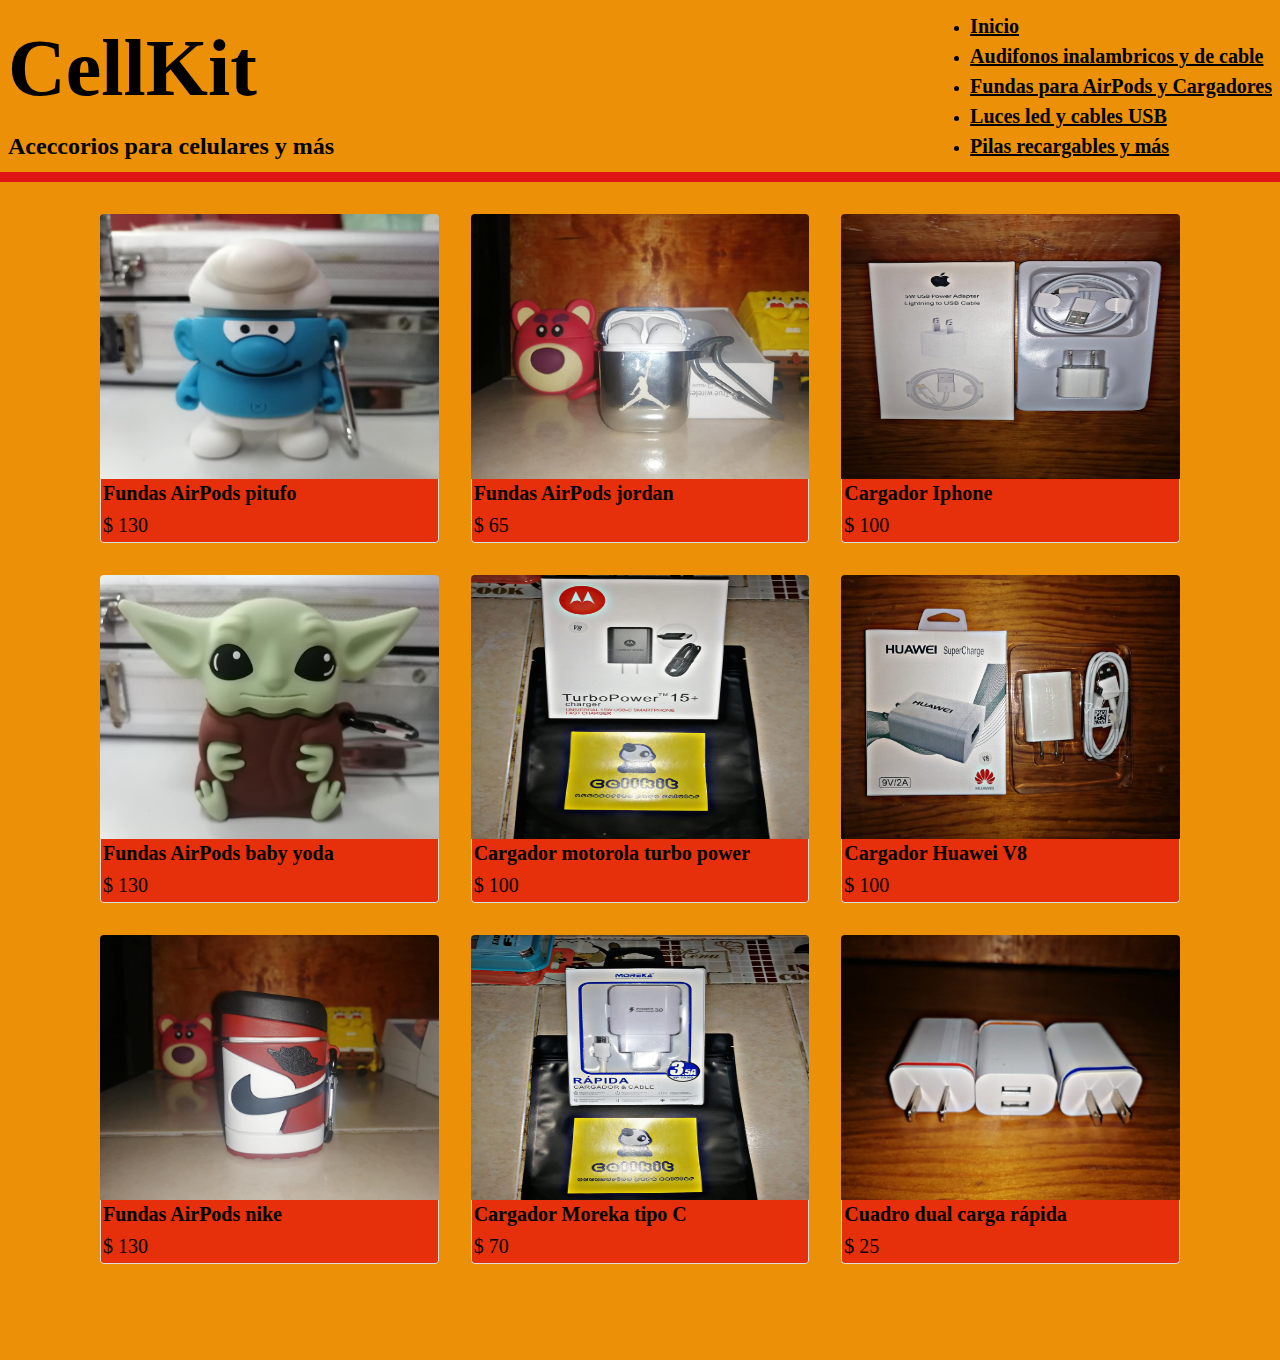
<file: fundas para AirPods y cargadores.html>
<!DOCTYPE html>
<html lang="en">
<head>
    <meta charset="UTF-8">
    <meta http-equiv="X-UA-Compatible" content="IE=edge">
    <meta name="viewport" content="width=device-width, initial-scale=1.0">
    <title>Fundas y cargadores.</title>
    <link rel="stylesheet" href="Fundas AirPods y cargadores.css">
</head>
<body>
    <header class="header">
    <div class="header-content">
        <div class="header-logo">
            <h1 class="logo">CellKit</h1>
            <h2> Aceccorios para celulares y más</h2>
        </div>
        <div id="navabar">
            <ul>
                <li><a href="index.html">Inicio</a></li>
            <li><a href="audifonos inalambricos.html">Audifonos inalambricos y de cable</a></li>
            <li><a href="fundas para AirPods y cargadores.html">Fundas para AirPods y Cargadores</a></li>
            <li><a href="luces led y cables usb.html">Luces led y cables USB</a></li>
            <li><a href="pilas recargables y más.html">Pilas recargables y más </a></li>
            
                
           
            </ul> 

        </div>
       
    </div>
</header> 
<main>
    <div class="responsive-container">
        <div class="grid">
            <div class="grid-column">
                                <a class="product" href="#">
                    <div class="product-image">
                        <img src="funda pitufo.jpg"/>
                    </div>
                    <div class="product-content">
                        <div class="product-info">
                            <h2 class="product-title">Fundas AirPods pitufo  </h2> 
                            <p class="product-price">$ 130</p>
                        </div>
                       
                    </div>
                </a>

                <a class="product" href="#">
                    <div class="product-image">
                        <img src="funda yoda.jpg" />
                    </div>
                    <div class="product-content">
                        <div class="product-info">
                            <h2 class="product-title">Fundas AirPods baby yoda </h2>
                            <p class="product-price">$ 130</p>
                        </div>
                       
                    </div>
                </a>
                <a class="product" href="#">
                    <div class="product-image">
                            <img src="funda nike.jpg" />
                    </div>
                    <div class="product-content">
                        <div class="product-info">
                            <h2 class="product-title">Fundas AirPods nike</h2>
                            <p class="product-price">$ 130</p>
                        </div>
                        
                    </div>
                </a>
            </div>
            <div class="grid-column">
                <a class="product" href="#">
                    <div class="product-image">
                        <img src="funda jordan.jpg" />
                    </div>
                    <div class="product-content">
                        <div class="product-info">
                            <h2 class="product-title">Fundas AirPods jordan</h2>
                            <p class="product-price">$ 65</p>
                        </div>
                        
                    </div>
                </a>
                <a class="product" href="#">
                    <div class="product-image"> 
                        <img src="turbo cargador M.jpg" />
                    </div>
                    <div class="product-content">
                        <div class="product-info">
                            <h2 class="product-title">Cargador motorola turbo power</h2>
                            <p class="product-price">$ 100</p>
                        </div>
                        
                    </div>
                </a>
                <a class="product" href="#">
                    <div class="product-image">
                        <img src="cargador carga rapida moreka.jpg" />
                    </div>
                    <div class="product-content">
                        <div class="product-info">
                            <h2 class="product-title">Cargador Moreka tipo C</h2>
                            <p class="product-price">$ 70</p>
                        </div>
                        
                    </div>
                </a>
            </div>
            <div class="grid-column">
                <a class="product" href="#">
                    <div class="product-image">
                        <img src="cargador iphone org.jpg" />
                    </div>
                    <div class="product-content">
                        <div class="product-info">
                            <h2 class="product-title">Cargador Iphone</h2>
                            <p class="product-price">$ 100</p>
                        </div>
                        
                    </div>
                </a>
                <a class="product" href="#">
                    <div class="product-image">
                        <img src="cargador huawei.jpg" />
                    </div>
                    <div class="product-content">
                        <div class="product-info">
                            <h2 class="product-title">Cargador Huawei V8</h2>
                            <p class="product-price">$ 100</p>
                        </div>
                       
                    </div>
                    
                </a>
                <a class="product" href="#">
                    <div class="product-image">
                        <img src="cuadro de carga doble entrada.jpg" />
                    </div>
                    <div class="product-content">
                        <div class="product-info">
                            <h2 class="product-title">Cuadro dual carga rápida</h2>
                            <p class="product-price">$ 25</p>
                        </div>
                       
                    </div>
                    
                </a>
            </div>
        </div>
    </div>
   
</main>
</body>
</html>
    
</body>
</html>
</file>
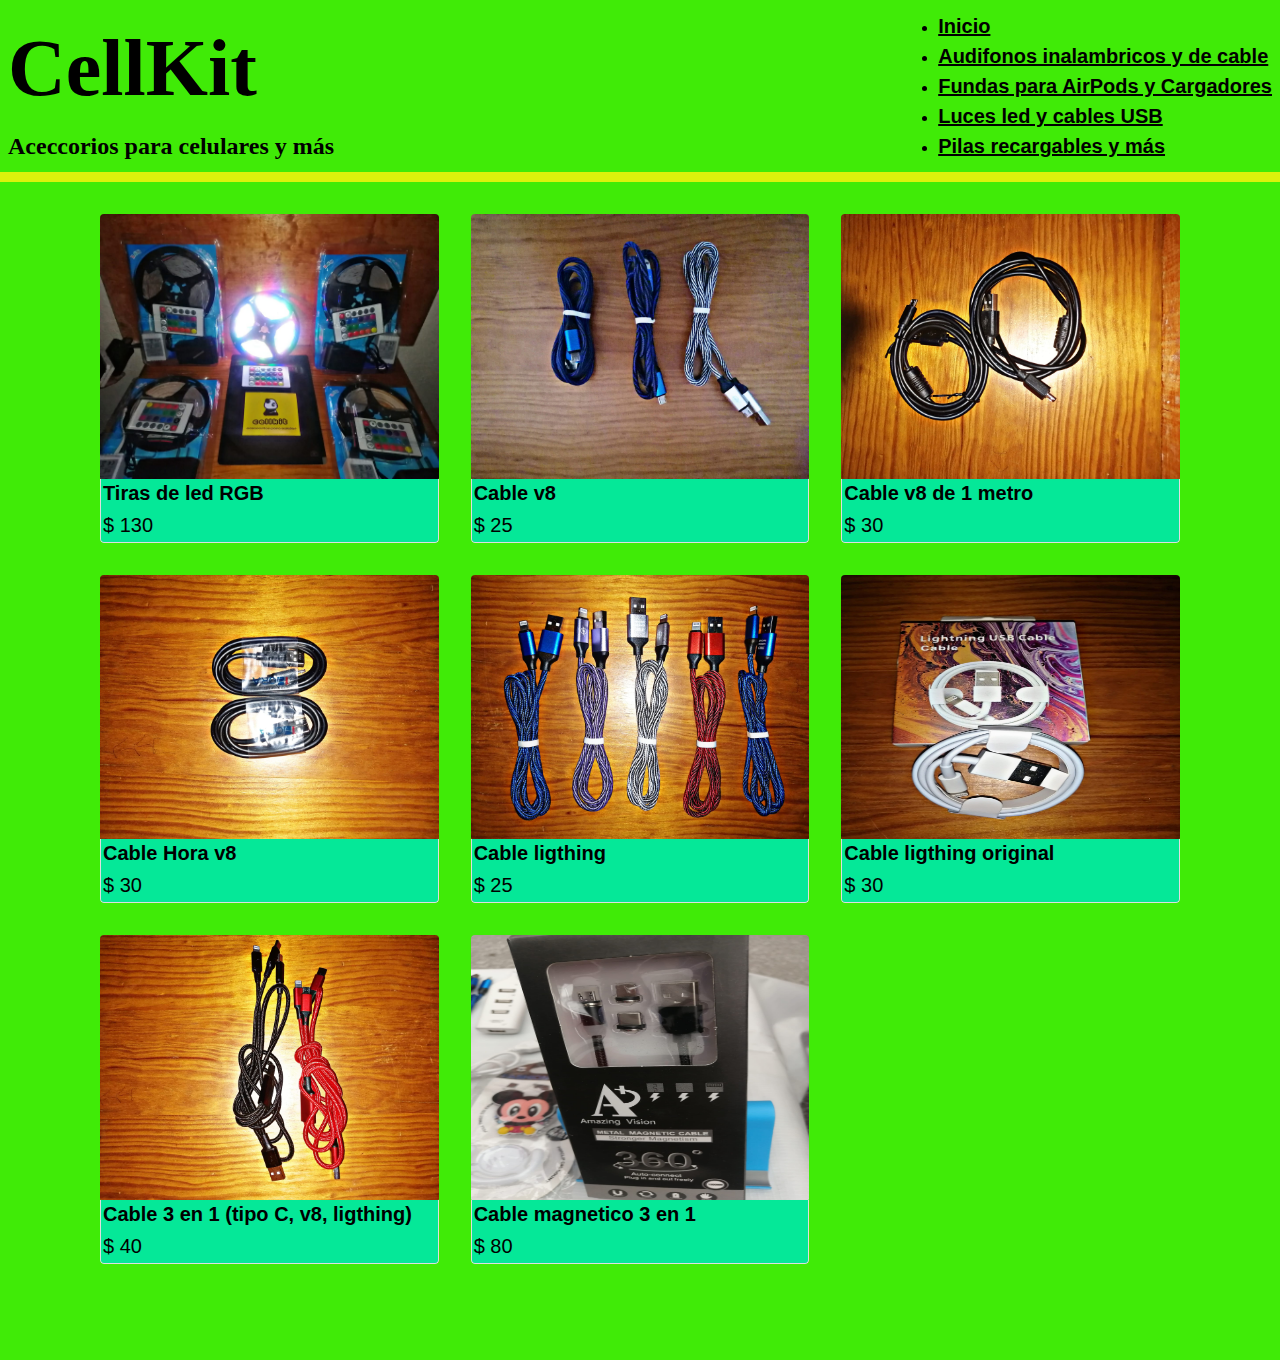
<file: luces led y cables usb.html>
<!DOCTYPE html>
<html lang="en">
<head>
    <meta charset="UTF-8">
    <meta http-equiv="X-UA-Compatible" content="IE=edge">
    <meta name="viewport" content="width=device-width, initial-scale=1.0">
    <title>Luces led y cables.</title>
    
    <link rel="stylesheet" href="luces led y cables usb.css">
</head>
<body>
    <header class="header">
        <div class="header-content">
            <div class="header-logo">
                <h1 class="logo">CellKit</h1>
                <h2> Aceccorios para celulares y más</h2>
            </div>
            <div id="navabar">
                <ul>
                    <li><a href="index.html">Inicio</a></li>
                    <li><a href="audifonos inalambricos.html">Audifonos inalambricos y de cable</a></li>
                    <li><a href="fundas para AirPods y cargadores.html">Fundas para AirPods y Cargadores</a></li>
                    <li><a href="luces led y cables usb.html">Luces led y cables USB</a></li>
                    <li><a href="pilas recargables y más.html">Pilas recargables y más </a></li>
                    
               
                </ul> 
    
            </div>
           
        </div>
    </header> 
    <main>
        <div class="responsive-container">
            <div class="grid">
                <div class="grid-column">
                                    <a class="product" href="#">
                        <div class="product-image">
                            <img src="luces led.jpg" />
                        </div>
                        <div class="product-content">
                            <div class="product-info">
                                <h2 class="product-title">Tiras de led RGB </h2> 
                                <p class="product-price">$ 130</p>
                            </div>
                           
                        </div>
                    </a>
    
                    <a class="product" href="#">
                        <div class="product-image">
                            <img src="cable negro hora.jpg" />
                        </div>
                        <div class="product-content">
                            <div class="product-info">
                                <h2 class="product-title">Cable Hora v8</h2>
                                <p class="product-price">$ 30</p>
                            </div>
                           
                        </div>
                    </a>
                    <a class="product" href="#">
                        <div class="product-image">
                                <img src="cable 3 en 1.jpg" />
                        </div>
                        <div class="product-content">
                            <div class="product-info">
                                <h2 class="product-title">Cable 3 en 1 (tipo C, v8, ligthing)</h2>
                                <p class="product-price">$ 40</p>
                            </div>
                            
                        </div>
                    </a>
                </div>
                <div class="grid-column">
                    <a class="product" href="#">
                        <div class="product-image">
                            <img src="cable cargador azul, blanco.jpg" />
                        </div>
                        <div class="product-content">
                            <div class="product-info">
                                <h2 class="product-title">Cable v8</h2>
                                <p class="product-price">$ 25</p>
                            </div>
                            
                        </div>
                    </a>
                    <a class="product" href="#">
                        <div class="product-image"> 
                            <img src="cables iphone.jpg" />
                        </div>
                        <div class="product-content">
                            <div class="product-info">
                                <h2 class="product-title">Cable ligthing</h2>
                                <p class="product-price">$ 25</p>
                            </div>
                            
                        </div>
                    </a>
                    <a class="product" href="#">
                        <div class="product-image">
                            <img src="cable magnetico.jpg" />
                        </div>
                        <div class="product-content">
                            <div class="product-info">
                                <h2 class="product-title">Cable magnetico 3 en 1</h2>
                                <p class="product-price">$ 80</p>
                            </div>
                            
                        </div>
                    </a>
                </div>
                <div class="grid-column">
                    <a class="product" href="#">
                        <div class="product-image">
                            <img src="cable negro 1 m.jpg" />
                        </div>
                        <div class="product-content">
                            <div class="product-info">
                                <h2 class="product-title">Cable v8 de 1 metro</h2>
                                <p class="product-price">$ 30</p>
                            </div>
                            
                        </div>
                    </a>
                    <a class="product" href="#">
                        <div class="product-image">
                            <img src="cable blanco original iphone.jpg" />
                        </div>
                        <div class="product-content">
                            <div class="product-info">
                                <h2 class="product-title">Cable ligthing original</h2>
                                <p class="product-price">$ 30</p>
                            </div>
                           
                        </div>
                        
                    </a>
                </div>
            </div>
        </div>
       
    </main>
    </body>
    </html>
        
    </body>
    </html>
</body>
</html>
</file>
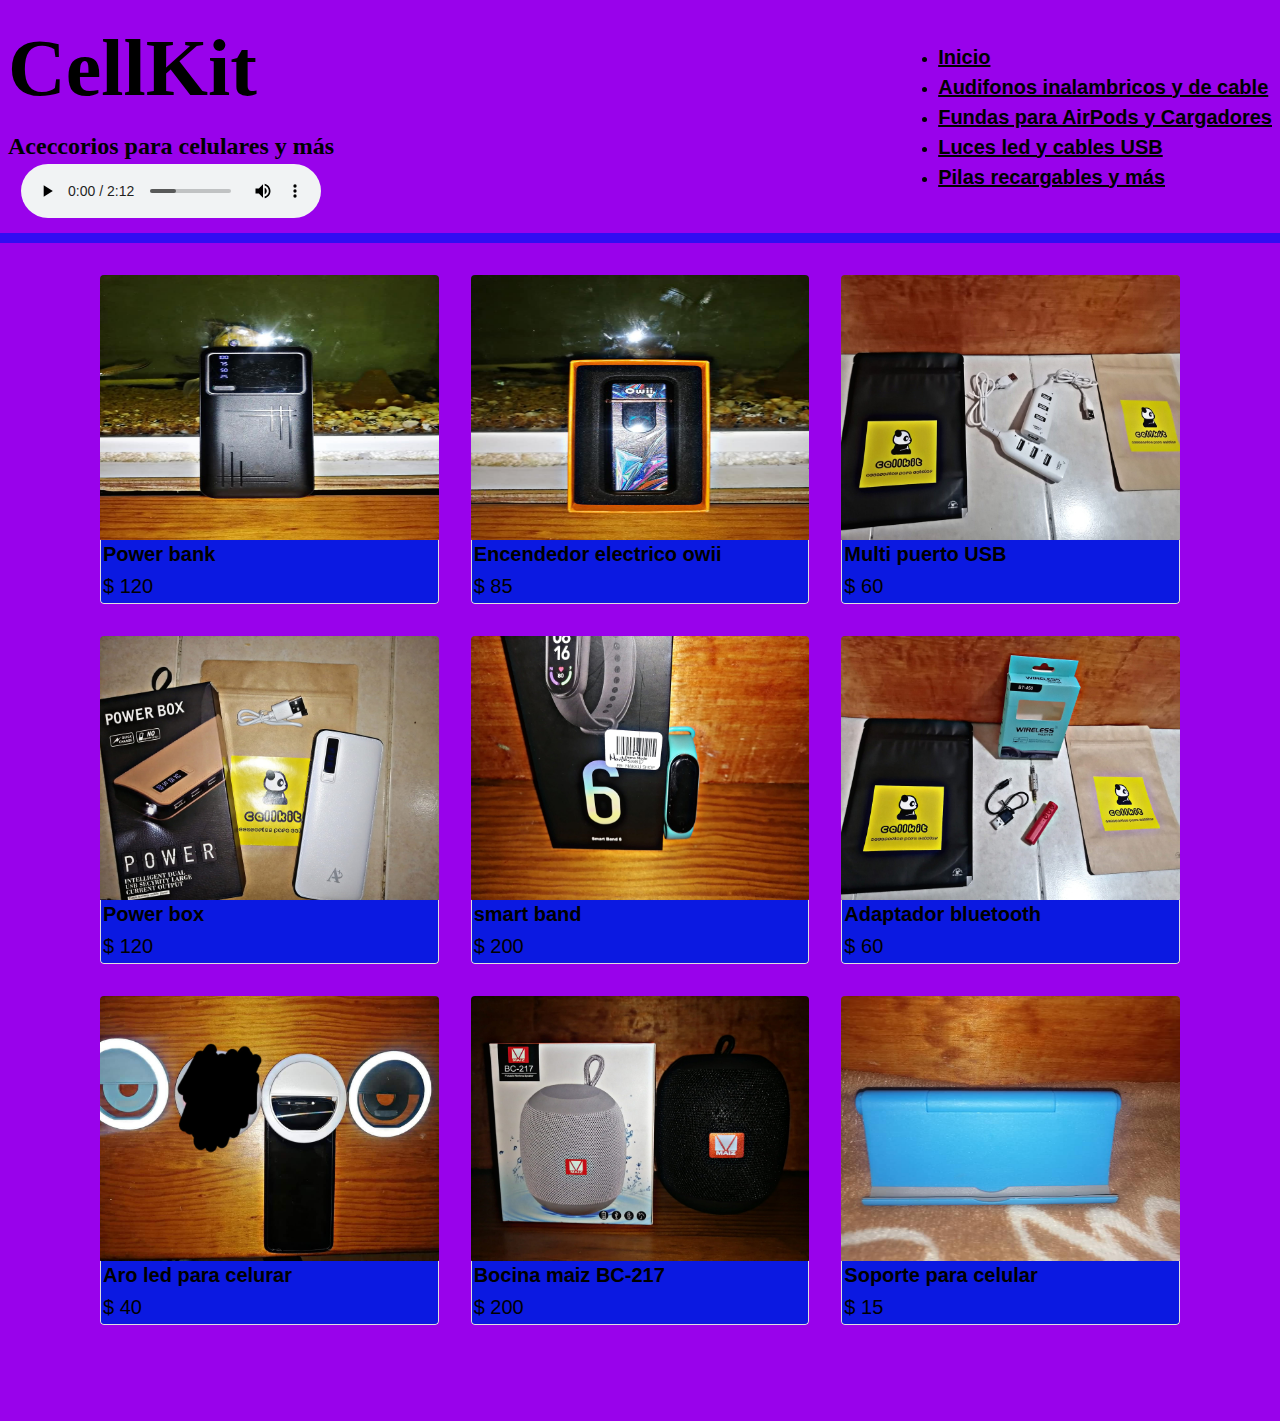
<file: pilas recargables y más.html>
<!DOCTYPE html>
<html lang="en">
<head>
    <meta charset="UTF-8">
    <meta http-equiv="X-UA-Compatible" content="IE=edge">
    <meta name="viewport" content="width=device-width, initial-scale=1.0">
    <title>Pilas y más.</title>
    <link rel="stylesheet" href="pilas recargables y mas.css">
</head>
<body>
    <header class="header">
    <div class="header-content">
        <div class="header-logo">
            <h1 class="logo">CellKit</h1>
            <h2> Aceccorios para celulares y más</h2>
            <center><audio src="mi audio.2.mp3" controls></audio> </center>
        </div>
        <div id="navabar">
            <ul>
                <li><a href="index.html">Inicio</a></li>
                <li><a href="audifonos inalambricos.html">Audifonos inalambricos y de cable</a></li>
                <li><a href="fundas para AirPods y cargadores.html">Fundas para AirPods y Cargadores</a></li>
                <li><a href="luces led y cables usb.html">Luces led y cables USB</a></li>
                <li><a href="pilas recargables y más.html">Pilas recargables y más </a></li>
                
                
           
            </ul> 

        </div>
       
    </div>
</header> 
<main>
    <div class="responsive-container">
        <div class="grid">
            <div class="grid-column">
                                <a class="product" href="#">
                    <div class="product-image">
                        <img src="pila color negro.jpg" />
                    </div>
                    <div class="product-content">
                        <div class="product-info">
                            <h2 class="product-title">Power bank </h2> 
                            <p class="product-price">$ 120</p>
                        </div>
                       
                    </div>
                </a>

                <a class="product" href="#">
                    <div class="product-image">
                        <img src="power box.jpg" />
                    </div>
                    <div class="product-content">
                        <div class="product-info">
                            <h2 class="product-title">Power box </h2>
                            <p class="product-price">$ 120</p>
                        </div>
                       
                    </div>
                </a>
                <a class="product" href="#">
                    <div class="product-image">
                            <img src="aro led.jpg" />
                    </div>
                    <div class="product-content">
                        <div class="product-info">
                            <h2 class="product-title">Aro led para celurar</h2>
                            <p class="product-price">$ 40</p>
                        </div>
                        
                    </div>
                </a>
            </div>
            <div class="grid-column">
                <a class="product" href="#">
                    <div class="product-image">
                        <img src="encendedor owii.jpg" />
                    </div>
                    <div class="product-content">
                        <div class="product-info">
                            <h2 class="product-title">Encendedor electrico owii</h2>
                            <p class="product-price">$ 85</p>
                        </div>
                        
                    </div>
                </a>
                <a class="product" href="#">
                    <div class="product-image"> 
                        <img src="smart band.jpg" />
                    </div>
                    <div class="product-content">
                        <div class="product-info">
                            <h2 class="product-title">smart band</h2>
                            <p class="product-price">$ 200</p>
                        </div>
                        
                    </div>
                </a>
                <a class="product" href="#">
                    <div class="product-image">
                        <img src="bocina maiz.jpg" />
                    </div>
                    <div class="product-content">
                        <div class="product-info">
                            <h2 class="product-title">Bocina maiz BC-217</h2>
                            <p class="product-price">$ 200</p>
                        </div>
                        
                    </div>
                </a>
            </div>
            <div class="grid-column">
                <a class="product" href="#">
                    <div class="product-image">
                        <img src="puertos usb.jpg" />
                    </div>
                    <div class="product-content">
                        <div class="product-info">
                            <h2 class="product-title">Multi puerto USB</h2>
                            <p class="product-price">$ 60</p>
                        </div>
                        
                    </div>
                </a>
                <a class="product" href="#">
                    <div class="product-image">
                        <img src="bluetooth.jpg" />
                    </div>
                    <div class="product-content">
                        <div class="product-info">
                            <h2 class="product-title">Adaptador bluetooth</h2>
                            <p class="product-price">$ 60</p>
                        </div>
                       
                    </div>
                    
                </a>
                <a class="product" href="#">
                    <div class="product-image">
                        <img src="base para celular.jpg" />
                    </div>
                    <div class="product-content">
                        <div class="product-info">
                            <h2 class="product-title">Soporte para celular </h2>
                            <p class="product-price">$ 15</p>
                        </div>
                       
                    </div>
                    
                </a>
            </div>
        </div>
    </div>
   
</main>
</body>
</html>
    
</body>
</html>
</body>
</html>
</file>
<file: Fundas AirPods y cargadores.css>
@import url('https://fonts.googleapis.com/css2?family=DM+Sans:wght@400;700&display=swap');


*,
*:before,
*:after {
	box-sizing: border-box;
}

body,
h1,
h2,
h3,
h4,
p,
ul,
ol,
li,
figure,
figcaption,
blockquote,
dl,
dd {
	margin: 0;
}

body {
	scroll-behavior: smooth;
	line-height: 1.5;
	background-color: rgb(235, 144, 7);
}

img {
	max-width: 100%;
	display: block;
	width: 10cm;
	height: 7cm;
}

a {
	font-family: fantasy;
	font-size: 20px;
	color: inherit;
	font-weight: bold;
}


// The code

body {
	font-family: fantasy;
}

.responsive-container {
	max-width: 1080px;
	width: 90%;
	margin-left: auto;
	margin-right: auto;
}

.header {
	border-bottom: 10px solid #e01616;
	min-height: 60px;
	padding-top: 0.5rem;
	padding-bottom: 0.5rem;
	display: flex;
	justify-content: center;
}

.header-content {
	display: flex;
	width: 100%;
	max-width: 2000px;
	padding-left: 8px; 
	padding-right: 8px;
	align-items: center;
	justify-content: space-between;
}

.header-navigation {
	display: flex;
	align-items: center;
	a {
		margin-left: 1.5rem;
		text-decoration: non;
		font-size: 1rem;
	}
}



.logo {
	font-size: 80px;
	font-weight: 700;
}

main {
	padding-top: 2rem;
	padding-bottom: 6rem;
}

.grid {
	display: grid;
	grid-template-columns: repeat(3, 1fr);
	gap: 2rem;
}

.grid-column {
	display: flex;
	flex-direction: column;
	& > * + * {
		margin-top: 2rem;
	}
}

.product {
	border-radius: 0.25rem;
	text-decoration: none;
	font-weight: 400;	
	transition: .15s ease;
	overflow: hidden;
	&:hover, &:focus {
		outline: none;
		box-shadow: 0 0 0 0.25rem pink;
		.product-content {
			border-color: transparent;
		}
	}
}

.product-image {
	border-radius: 1px;
	overflow: hidden;
}

.product-content {
	padding: 2px;
	border-left: 1px solid #dedede;
	border-right: 1px solid #dedede;
	border-bottom: 1px solid #dedede;
	border-radius: 0 0 0.25rem 0.25rem;
	display: flex;
	align-items: center;
	justify-content: space-between;
	transition: .15s ease;
	background-color: rgb(230, 47, 11);
}

.product-action {
	color: #000;
	width: 2.5rem;
	height: 2.5rem;
	border-radius: .25rem;
	font-size: 1.25rem;
	border: none;
	display: flex;
	align-items: center;
	justify-content: center;
	cursor: pointer;
	transition: .15s ease;
	&:hover {
		background-color: #ebebeb;
	}
}

.product-info {
	display: flex;
	flex-direction: column;
}

.product-title {
	font-size: 20px;
	line-height: 1.25;
}

.product-price {
	margin-top: .25rem;
}

.credits {
	display: flex;
	flex-direction: column;
	justify-content: center;
	text-align: center;
	margin-top: 10rem;
	color: #777;
	font-size: .875rem;
	a {
		display: block;
	}
}

@media all and (max-width: 600px) {
	.grid {
		display: grid;
		grid-template-columns: repeat(1, 1fr);
		gap: 1.5rem;
	}

	.grid-column {
		& > * + * {
			margin-top: 1.5rem;
		}
	}
}
</file>
<file: luces led y cables usb.css>
@import url('https://fonts.googleapis.com/css2?family=DM+Sans:wght@400;700&display=swap');


*,
*:before,
*:after {
	box-sizing: border-box;
}

body,
h1,
h2,
h3,
h4,
p,
ul,
ol,
li,
figure,
figcaption,
blockquote,
dl,
dd {
	margin: 0;
}

body {
	scroll-behavior: smooth;
	line-height: 1.5;
	background-color: rgb(64, 235, 7);
}

img {
	max-width: 100%;
	display: block;
	width: 10cm;
	height: 7cm;
}

a {
	font-family: 'Franklin Gothic Medium', 'Arial Narrow', Arial, sans-serif;
	font-size: 20px;
	color: inherit;
	font-weight: bold;
}


// The code

body {
	font-family: Arial, Helvetica, sans-serif;
}

.responsive-container {
	max-width: 1080px;
	width: 90%;
	margin-left: auto;
	margin-right: auto;
}

.header {
	border-bottom: 10px solid #dbf20c;
	min-height: 60px;
	padding-top: 0.5rem;
	padding-bottom: 0.5rem;
	display: flex;
	justify-content: center;
}

.header-content {
	display: flex;
	width: 100%;
	max-width: 2000px;
	padding-left: 8px; 
	padding-right: 8px;
	align-items: center;
	justify-content: space-between;
}

.header-navigation {
	display: flex;
	align-items: center;
	a {
		margin-left: 1.5rem;
		text-decoration: non;
		font-size: 1rem;
	}
}



.logo {
	font-size: 80px;
	font-weight: 700;
}

main {
	padding-top: 2rem;
	padding-bottom: 6rem;
}

.grid {
	display: grid;
	grid-template-columns: repeat(3, 1fr);
	gap: 2rem;
}

.grid-column {
	display: flex;
	flex-direction: column;
	& > * + * {
		margin-top: 2rem;
	}
}

.product {
	border-radius: 0.25rem;
	text-decoration: none;
	font-weight: 400;	
	transition: .15s ease;
	overflow: hidden;
	&:hover, &:focus {
		outline: none;
		box-shadow: 0 0 0 0.25rem pink;
		.product-content {
			border-color: transparent;
		}
	}
}

.product-image {
	border-radius: 1px;
	overflow: hidden;
}

.product-content {
	padding: 2px;
	border-left: 1px solid #dedede;
	border-right: 1px solid #dedede;
	border-bottom: 1px solid #dedede;
	border-radius: 0 0 0.25rem 0.25rem;
	display: flex;
	align-items: center;
	justify-content: space-between;
	transition: .15s ease;
	background-color: rgb(5, 232, 152);
}

.product-action {
	color: #000;
	width: 2.5rem;
	height: 2.5rem;
	border-radius: .25rem;
	font-size: 1.25rem;
	border: none;
	display: flex;
	align-items: center;
	justify-content: center;
	cursor: pointer;
	transition: .15s ease;
	&:hover {
		background-color: #ebebeb;
	}
}

.product-info {
	display: flex;
	flex-direction: column;
}

.product-title {
	font-size: 20px;
	line-height: 1.25;
}

.product-price {
	margin-top: .25rem;
}

.credits {
	display: flex;
	flex-direction: column;
	justify-content: center;
	text-align: center;
	margin-top: 10rem;
	color: #777;
	font-size: .875rem;
	a {
		display: block;
	}
}

@media all and (max-width: 600px) {
	.grid {
		display: grid;
		grid-template-columns: repeat(1, 1fr);
		gap: 1.5rem;
	}

	.grid-column {
		& > * + * {
			margin-top: 1.5rem;
		}
	}
}
</file>
<file: pilas recargables y mas.css>
@import url('https://fonts.googleapis.com/css2?family=DM+Sans:wght@400;700&display=swap');


*,
*:before,
*:after {
	box-sizing: border-box;
}

body,
h1,
h2,
h3,
h4,
p,
ul,
ol,
li,
figure,
figcaption,
blockquote,
dl,
dd {
	margin: 0;
}

body {
	scroll-behavior: smooth;
	line-height: 1.5;
	background-color: rgb(153, 2, 235);
}

img {
	max-width: 100%;
	display: block;
	width: 10cm;
	height: 7cm;
}

a {
	font-family: Impact, Haettenschweiler, 'Arial Narrow Bold', sans-serif;
	font-size: 20px;
	color: inherit;
	font-weight: bold;
}


// The code

body {
	font-family: system-ui, -apple-system, BlinkMacSystemFont, 'Segoe UI', Roboto, Oxygen, Ubuntu, Cantarell, 'Open Sans', 'Helvetica Neue', sans-serif;
}

.responsive-container {
	max-width: 1080px;
	width: 90%;
	margin-left: auto;
	margin-right: auto;
}

.header {
	border-bottom: 10px solid #320cf2;
	min-height: 60px;
	padding-top: 0.5rem;
	padding-bottom: 0.5rem;
	display: flex;
	justify-content: center;
}

.header-content {
	display: flex;
	width: 100%;
	max-width: 2000px;
	padding-left: 8px; 
	padding-right: 8px;
	align-items: center;
	justify-content: space-between;
}

.header-navigation {
	display: flex;
	align-items: center;
	a {
		margin-left: 1.5rem;
		text-decoration: non;
		font-size: 1rem;
	}
}



.logo {
	font-size: 80px;
	font-weight: 700;
}

main {
	padding-top: 2rem;
	padding-bottom: 6rem;
}

.grid {
	display: grid;
	grid-template-columns: repeat(3, 1fr);
	gap: 2rem;
}

.grid-column {
	display: flex;
	flex-direction: column;
	& > * + * {
		margin-top: 2rem;
	}
}

.product {
	border-radius: 0.25rem;
	text-decoration: none;
	font-weight: 400;	
	transition: .15s ease;
	overflow: hidden;
	&:hover, &:focus {
		outline: none;
		box-shadow: 0 0 0 0.25rem pink;
		.product-content {
			border-color: transparent;
		}
	}
}

.product-image {
	border-radius: 1px;
	overflow: hidden;
}

.product-content {
	padding: 2px;
	border-left: 1px solid #dedede;
	border-right: 1px solid #dedede;
	border-bottom: 1px solid #dedede;
	border-radius: 0 0 0.25rem 0.25rem;
	display: flex;
	align-items: center;
	justify-content: space-between;
	transition: .15s ease;
	background-color: rgb(11, 25, 225);
}

.product-action {
	color: #000;
	width: 2.5rem;
	height: 2.5rem;
	border-radius: .25rem;
	font-size: 1.25rem;
	border: none;
	display: flex;
	align-items: center;
	justify-content: center;
	cursor: pointer;
	transition: .15s ease;
	&:hover {
		background-color: #ebebeb;
	}
}

.product-info {
	display: flex;
	flex-direction: column;
}

.product-title {
	font-size: 20px;
	line-height: 1.25;
}

.product-price {
	margin-top: .25rem;
}

.credits {
	display: flex;
	flex-direction: column;
	justify-content: center;
	text-align: center;
	margin-top: 10rem;
	color: #777;
	font-size: .875rem;
	a {
		display: block;
	}
}

@media all and (max-width: 600px) {
	.grid {
		display: grid;
		grid-template-columns: repeat(1, 1fr);
		gap: 1.5rem;
	}

	.grid-column {
		& > * + * {
			margin-top: 1.5rem;
		}
	}
}
</file>
